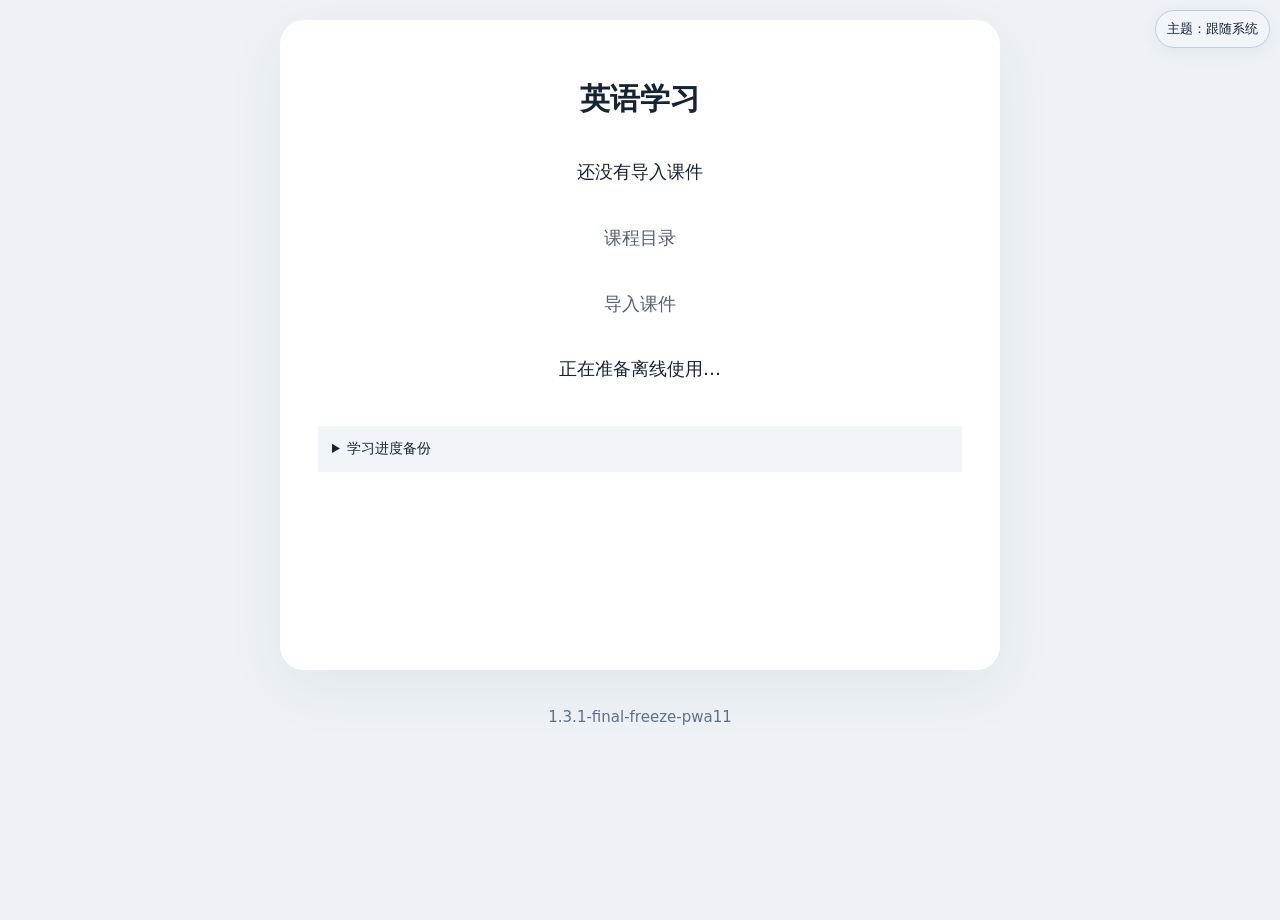
<file: index.html>
<!doctype html><html lang="zh-CN"><head><meta charset="utf-8"><meta name="viewport" content="width=device-width,initial-scale=1,viewport-fit=cover"><meta name="theme-color" data-theme-color="light" media="(prefers-color-scheme: light)" content="#eef2f6"><meta name="theme-color" data-theme-color="dark" media="(prefers-color-scheme: dark)" content="#0f1720"><meta name="color-scheme" content="light dark"><meta name="apple-mobile-web-app-status-bar-style" content="black-translucent"><title>英语学习</title><link rel="manifest" href="./manifest.json"><meta name="apple-mobile-web-app-title" content="英语学习"><meta name="apple-mobile-web-app-capable" content="yes"><link rel="apple-touch-icon" sizes="180x180" href="./icons/icon.png"><script src="./theme.js"></script><link rel="stylesheet" href="./style.css"></head><body><button id="theme-toggle" class="theme-toggle" type="button">主题：跟随系统</button><main><h1>英语学习</h1><p id="course">还没有导入课件</p><button id="start" class="primary" hidden>开始学习</button><button id="catalog" class="quiet">课程目录</button><section id="directory" hidden></section><button id="practice" class="quiet" hidden>巩固练习</button><button id="continuous" class="quiet" hidden>连续听力</button><button id="import" class="quiet">导入课件</button><input id="package" type="file" accept=".zip,application/zip" hidden><p id="status" role="status"></p><details><summary>学习进度备份</summary><button id="backup">导出进度</button><label>恢复进度<input id="restore" type="file" accept=".zip,application/zip"></label><p>课件ZIP请保存在“文件”中；进度备份不含课件和录音。</p><button id="diagnostic">导出诊断包</button></details></main><script src="./vendor/jszip.min.js"></script><script type="module" src="./shell.js"></script><small class="version" style="display:block;text-align:center;padding:1rem"><span id="build-label"></span></small></body></html>
</file>
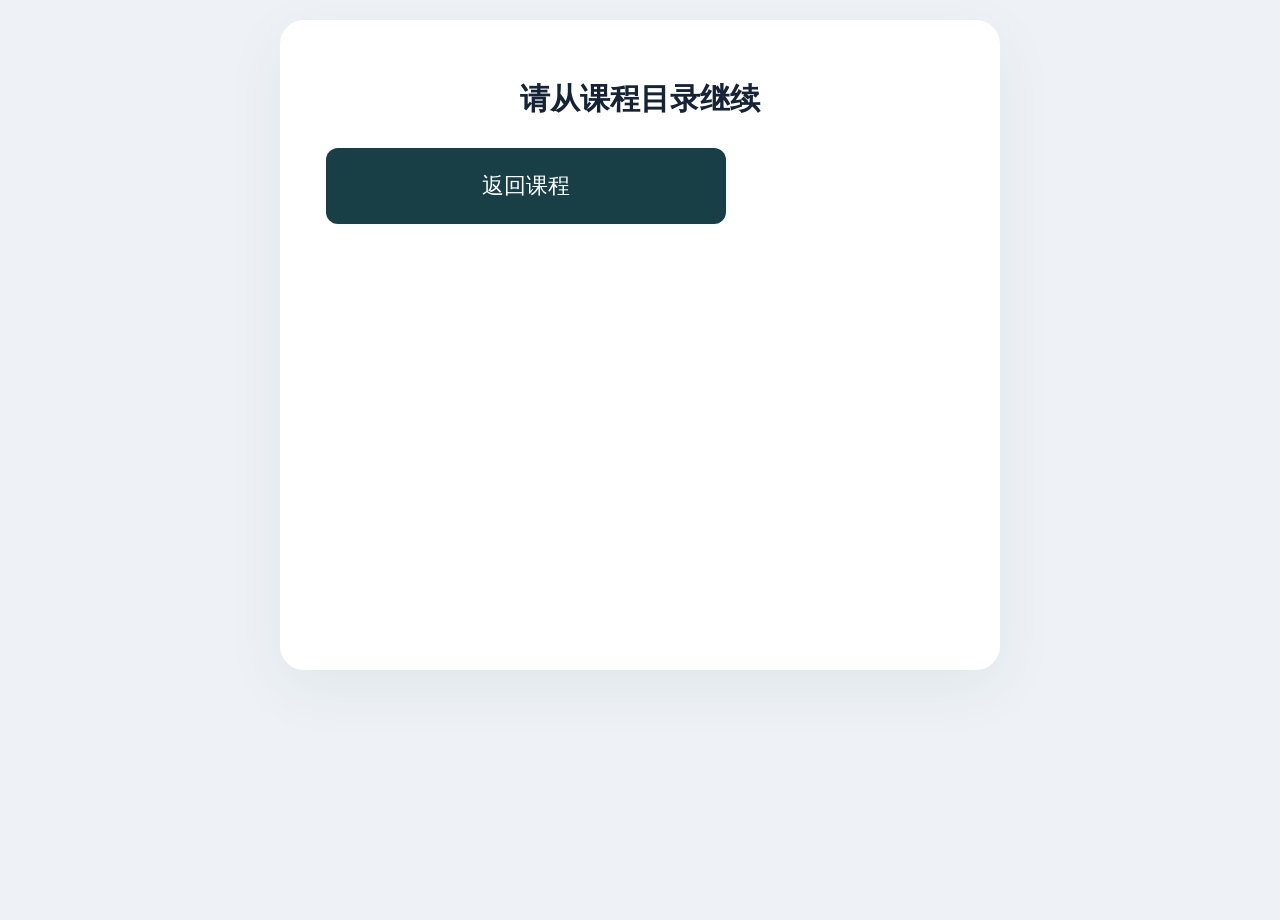
<file: activity.html>
<!doctype html><html lang="zh-CN"><head><meta charset="utf-8"><meta name="viewport" content="width=device-width,initial-scale=1,viewport-fit=cover"><meta name="theme-color" content="#eef2f6"><meta name="color-scheme" content="light dark"><script src="./theme.js"></script><link rel="stylesheet" href="./style.css"><title>英语学习</title></head><body><main id="activity"><h1>英语学习</h1></main><script type="module" src="./activity_renderer.js"></script></body></html>
</file>
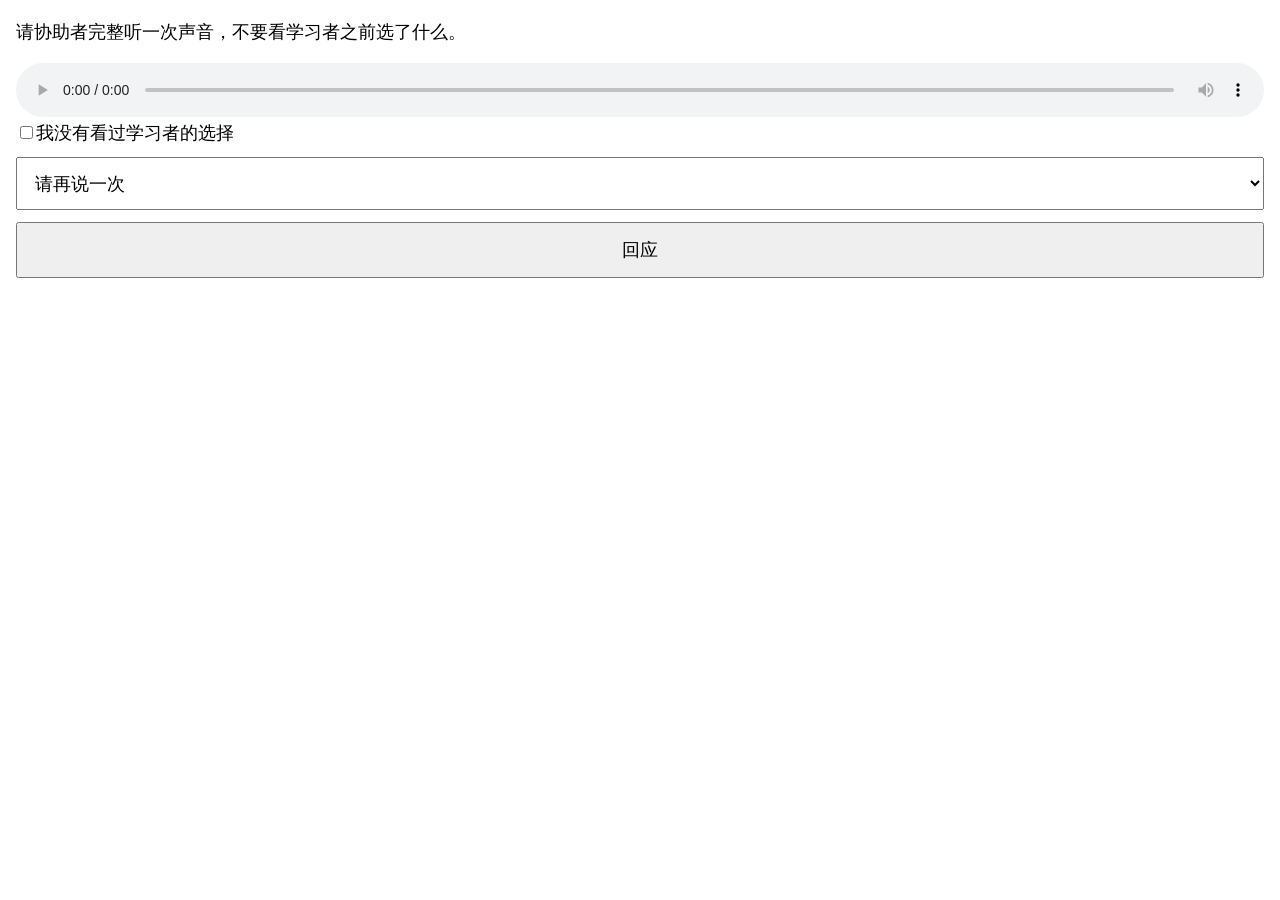
<file: blind_panel.html>
<!doctype html><html lang="zh-CN"><head><meta charset="utf-8"><meta name="viewport" content="width=device-width,initial-scale=1"><meta http-equiv="Content-Security-Policy" content="default-src 'none'; script-src 'unsafe-inline'; style-src 'unsafe-inline'; media-src blob:; connect-src 'none'"><style>body{font:18px system-ui;margin:16px;color-scheme:light dark}@media(prefers-color-scheme:dark){body{background:#101820;color:#eef4fa}button,select{background:#24313d;color:#eef4fa;border:1px solid #536273}}button,select{font:inherit;padding:14px;margin:12px 0;display:block;width:100%}audio{width:100%}.note{line-height:1.5}.hidden{display:none}</style></head><body><p id="note" class="note"></p><audio id="sound" controls></audio><label id="blind-label"><input id="blind" type="checkbox">我没有看过学习者的选择</label><select id="action"><option value="repeat">请再说一次</option><option value="water">递水</option><option value="tea">递茶</option><option value="no_action">没听懂，不猜</option></select><button id="send">回应</button><p id="status"></p><script>
const mode=new URLSearchParams(location.search).get('mode')==='self'?'self':'helper',note=document.getElementById('note'),blindLabel=document.getElementById('blind-label'),blind=document.getElementById('blind');
if(mode==='self'){note.textContent='单人自测：这一步不会算作独立口语成功。请完整听一次自己的录音，再按实际听到的内容选择。';blindLabel.className='hidden';}
else note.textContent='请协助者完整听一次声音，不要看学习者之前选了什么。';
let ticket,url,listened=false,locked=false;const sound=document.getElementById('sound');sound.onended=()=>listened=true;const checkEnd=()=>{if(sound.currentTime>0&&(sound.ended||(Number.isFinite(sound.duration)&&sound.currentTime>=sound.duration&&sound.readyState>=2)))listened=true;};sound.ontimeupdate=checkEnd;setInterval(checkEnd,300);
window.addEventListener('message',e=>{if(e.source!==parent)return;if(e.data?.type==='request_ready')parent.postMessage({type:'ready'},'*');if(e.data?.type==='audio'&&!ticket){ticket=e.data.ticket;url=URL.createObjectURL(e.data.blob);sound.src=url;}if(e.data?.type==='cleanup'){sound.pause();sound.removeAttribute('src');sound.load();if(url)URL.revokeObjectURL(url);url=null;ticket=null;}});
document.getElementById('send').onclick=()=>{if(!listened||locked){document.getElementById('status').textContent='请先完整听一次。';return;}locked=true;const a=document.getElementById('action').value;parent.postMessage({type:'result',ticket,result:{listener_heard:'',listener_confidence:mode==='self'?'self_check':'human_action',listener_action:a,requested_repeat:a==='repeat',blind_attested:mode==='helper'&&blind.checked,audio_listened:true,adapter:mode==='self'?'self_check':'human_helper'}},'*');};parent.postMessage({type:'ready'},'*');
</script></body></html>
</file>
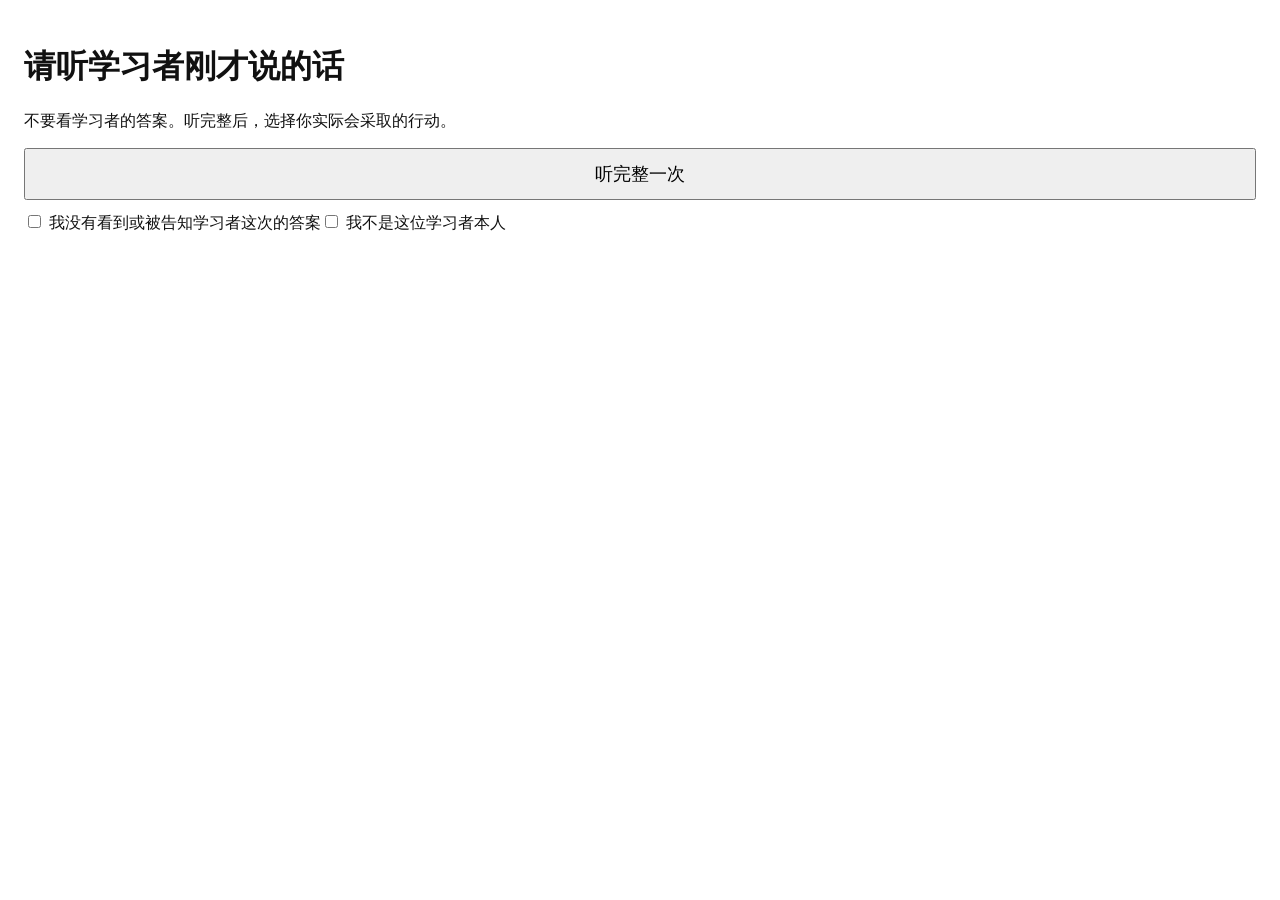
<file: generic_listener.html>
<!doctype html><html lang="zh-CN"><head><meta charset="utf-8"><meta name="viewport" content="width=device-width,initial-scale=1,viewport-fit=cover"><title>协助听</title><style>body{font-family:system-ui;margin:0;padding:24px;background:#fff;color:#111;color-scheme:light dark}@media(prefers-color-scheme:dark){body{background:#101820;color:#eef4fa}button{background:#24313d;color:#eef4fa;border:1px solid #536273}}button{display:block;width:100%;min-height:52px;margin:12px 0;font-size:18px}.hidden{display:none}</style></head><body><main id="app"><h1>请听学习者刚才说的话</h1><p>不要看学习者的答案。听完整后，选择你实际会采取的行动。</p><button id="listen">听完整一次</button><div id="actions" class="hidden"></div><label><input id="blind" type="checkbox"> 我没有看到或被告知学习者这次的答案</label><label><input id="other" type="checkbox"> 我不是这位学习者本人</label><p id="done" class="hidden">已回应，请把设备交还学习者。</p></main><script>
let port=null,task=null,listened=false,currentAudio=null,interrupted=false;const $=x=>document.getElementById(x);
function ready(){try{parent.postMessage({type:'listener_ready'},'*')}catch{}}
ready();
window.addEventListener('message',e=>{const d=e.data||{};if(e.source!==parent)return;if(d.type==='request_ready'){ready();return;}if(d.type!=='listener_task'||!e.ports?.[0]||task)return;task=d;port=e.ports[0];port.start?.();$('listen').onclick=listenOnce;});
async function listenOnce(){listened=false;interrupted=false;if(currentAudio){try{currentAudio.pause()}catch{}}const a=currentAudio=new Audio(task.audio_url);a.preload='auto';a.playbackRate=1;a.defaultPlaybackRate=1;let sought=false,rateChanged=false;const abort=()=>{if(!a.ended)interrupted=true};a.addEventListener('seeking',()=>{sought=true});a.addEventListener('ratechange',()=>{if(Math.abs(a.playbackRate-1)>.001)rateChanged=true});a.addEventListener('pause',abort);const onVis=()=>{if(document.hidden)abort()};document.addEventListener('visibilitychange',onVis);try{await a.play();await new Promise((resolve,reject)=>{a.onended=resolve;a.onerror=reject});const dur=Number(a.duration),end=Number(a.currentTime),ranges=a.played;let covers=false;if(Number.isFinite(dur)&&dur>0&&ranges?.length){const first=ranges.start(0),last=ranges.end(ranges.length-1);covers=first<=.15&&last>=dur-.15;}listened=!interrupted&&!sought&&!rateChanged&&a.ended&&Number.isFinite(dur)&&end>=dur-.15&&covers;if(listened)renderActions();else throw Error('incomplete_playback');}catch{$('actions').className='hidden';}finally{document.removeEventListener('visibilitychange',onVis);currentAudio=null;}}
function renderActions(){$('actions').replaceChildren();$('actions').className='';for(const action of task.allowed_actions){const b=document.createElement('button');b.textContent=action==='repeat'?'请再说一次':action==='no_action'?'没听清，不行动':action;b.onclick=()=>submit(action);$('actions').append(b);}}
function submit(action){if(!listened||!$('blind').checked||!$('other').checked)return;port.postMessage({type:'listener_result',receipt:task.receipt,action,audio_listened:true,blind_attested:true,non_learner_attested:true});$('actions').className='hidden';$('listen').className='hidden';$('done').className='';}
</script></body></html>
</file>
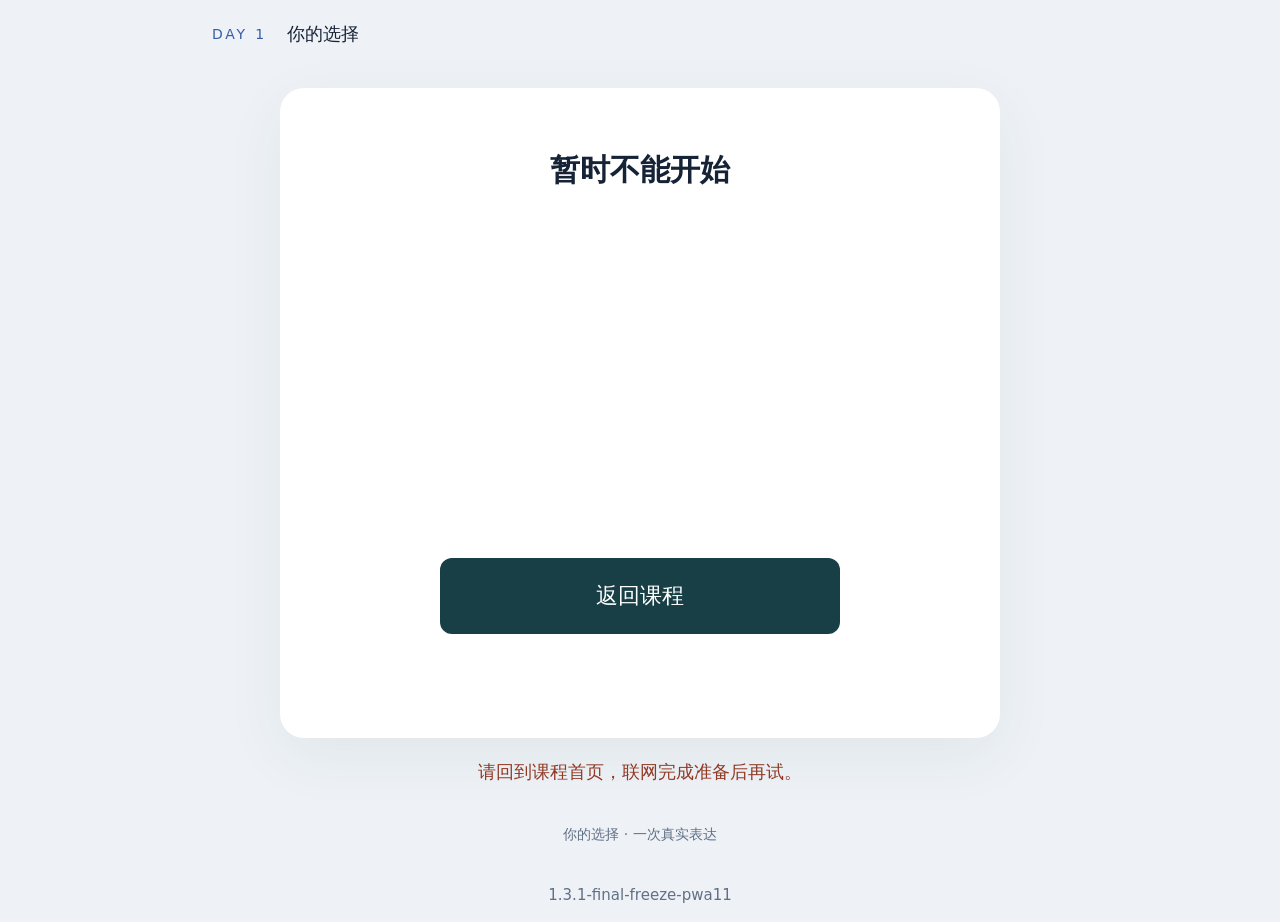
<file: lesson.html>
<!doctype html><html lang="zh-CN"><head><meta charset="utf-8"><meta name="viewport" content="width=device-width,initial-scale=1,viewport-fit=cover"><link rel="manifest" href="./manifest.json"><meta name="theme-color" content="#173f45"><meta name="apple-mobile-web-app-title" content="英语学习"><meta name="apple-mobile-web-app-status-bar-style" content="default"><link rel="apple-touch-icon" sizes="180x180" href="./icons/icon.png"><title>Day1 · 你的选择</title><meta name="theme-color" content="#eef2f6"><meta name="color-scheme" content="light dark"><script src="./theme.js"></script><link rel="stylesheet" href="./style.css"></head><body><header><span>DAY 1</span><span>你的选择</span></header><main id="app"></main><p id="notice" role="status"></p><p id="library-link" hidden><a href="./index.html?return=lesson">返回课程</a></p><footer>你的选择 · 一次真实表达</footer><script src="./vendor/jszip.min.js"></script><script type="module" src="./app.js"></script><small class="version" style="display:block;text-align:center;padding:1rem"><span id="lesson-build-label"></span></small></body></html>
</file>
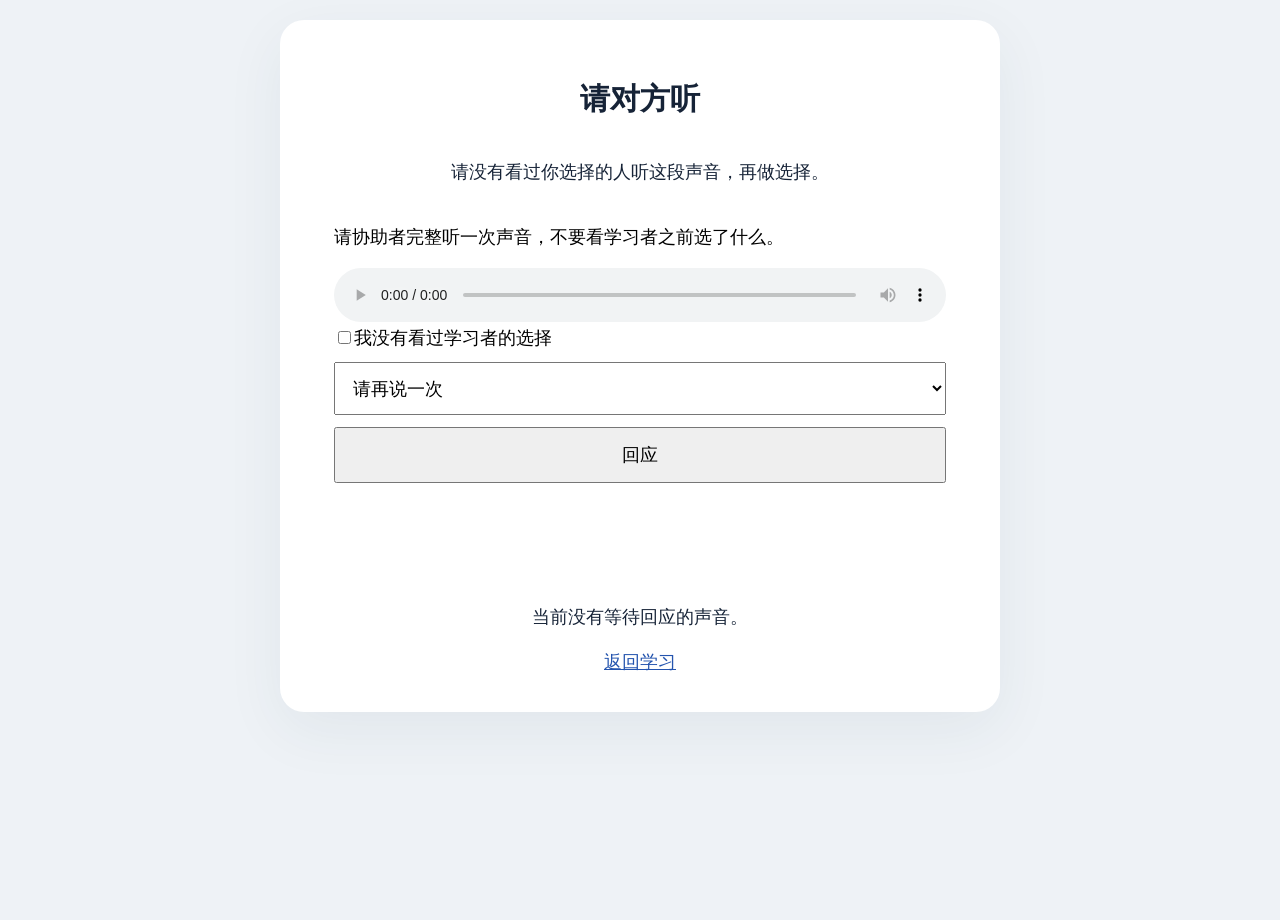
<file: pilot.html>
<!doctype html><html lang="zh-CN"><head><meta charset="utf-8"><meta name="viewport" content="width=device-width,initial-scale=1,viewport-fit=cover"><title>听这次声音</title><meta name="theme-color" content="#eef2f6"><meta name="color-scheme" content="light dark"><script src="./theme.js"></script><link rel="stylesheet" href="./style.css"></head><body><main><h1 id="listener-title">请对方听</h1><p id="listener-help">请没有看过你选择的人听这段声音，再做选择。</p><iframe id="blind" title="听这次声音" sandbox="allow-scripts" referrerpolicy="no-referrer"></iframe><p id="status" role="status"></p><a href="./lesson.html">返回学习</a></main><script type="module" src="./pilot.js"></script></body></html>
</file>
<file: style.css>
:root{font-family:system-ui,"Microsoft YaHei",sans-serif;color:#162337;background:#eef2f6;font-size:18px}*{box-sizing:border-box}body{margin:0}header{max-width:900px;margin:auto;display:flex;align-items:center;gap:20px;padding:22px}header span:first-child{letter-spacing:.2em;font-size:14px;color:#365da8}header button{margin-left:auto}main{max-width:720px;min-height:500px;margin:20px auto;padding:38px;background:white;border-radius:24px;box-shadow:0 18px 60px #243b5510;text-align:center}h1{font-size:30px;font-weight:600;line-height:1.4}p{line-height:1.6}button{min-height:48px;border:0;border-radius:12px;padding:13px 24px;margin:8px;background:#2454ae;color:white;font:inherit;cursor:pointer}button:disabled{opacity:.4;cursor:default}.quiet{background:transparent;color:#526079}.choices{display:flex;gap:18px;justify-content:center}.picture{display:block;width:min(300px,100%);aspect-ratio:1;object-fit:cover;border-radius:18px;margin:20px auto}.choices button{padding:5px;background:white;max-width:45%;border:3px solid transparent}.choices button.selected{border-color:#2454ae}.choices img{width:100%;border-radius:10px;display:block}.cue{max-width:220px}.tray{border-bottom:6px solid #c2cdd9;padding:15px;min-height:100px;margin-bottom:24px}.error,#notice{color:#913924;text-align:center;max-width:680px;margin:15px auto}audio{max-width:100%;margin:20px auto;display:block}footer{text-align:center;color:#677386;font-size:14px;padding:24px}details{text-align:left;font-size:14px;margin-top:24px;padding:14px;background:#f1f4f8;overflow-wrap:anywhere}input,textarea,select{font:inherit;padding:10px;max-width:100%;display:block;margin:12px auto}label{display:block;margin:12px}label input[type=checkbox]{display:inline}a{color:#2454ae}small{color:#617086}@media(max-width:600px){main{margin:8px 12px;padding:22px 16px;min-height:460px}header{padding:16px;gap:10px}h1{font-size:25px}header .quiet{font-size:14px;padding:8px}}
body{padding:env(safe-area-inset-top) env(safe-area-inset-right) env(safe-area-inset-bottom) env(safe-area-inset-left)}main{display:flex;flex-direction:column;min-height:650px}.scene{flex:1;min-height:435px}.actions{min-height:86px;display:flex;justify-content:center;align-items:center}.primary{min-width:240px;min-height:70px;font-size:22px}.secondary-slot{min-height:56px}.hold{touch-action:none;user-select:none;-webkit-user-select:none;-webkit-touch-callout:none}.choices{border:0;padding:0;margin:28px 0}.choices button{min-height:140px}.picture{width:min(330px,100%)}.cue{max-width:300px}.utility{font-size:14px}.primary:focus-visible,.choice:focus-visible{outline:3px solid #0b2b66;outline-offset:4px}@media(max-width:600px){main{min-height:calc(100svh - 165px)}.scene{min-height:330px}.primary{width:100%;min-height:76px}.picture{max-width:280px}.choices{gap:10px}header{padding-top:max(12px,env(safe-area-inset-top))}}

/* Phone-first working surface. No hover/precision-dependent controls. */
#library-link{text-align:center;font-size:16px}iframe{border:0;width:100%;height:100svh}.primary{background:#173f45}.scene{min-height:0}.picture{width:min(60vw,280px)}.choices img{aspect-ratio:1;object-fit:cover}#app{min-height:calc(100svh - 170px);margin:8px 12px;padding:20px 16px}.actions{position:sticky;bottom:env(safe-area-inset-bottom);background:white;padding:4px 0}.primary{min-width:0;width:100%;min-height:76px}h1{font-size:clamp(23px,5.4vw,30px)}.choice{touch-action:manipulation}button{touch-action:manipulation}.hold{touch-action:none}@media(min-width:700px){#app{max-width:720px;margin:20px auto;padding:36px;min-height:650px}.primary{max-width:400px}.picture{width:320px}}@media(orientation:landscape) and (max-height:500px){.picture{width:150px}#app{min-height:0}.choices img{max-height:160px;width:auto}header,footer{padding:8px}}

[hidden]{display:none!important}iframe{width:100%;height:380px;border:0}


/* Release UI theme layer: default follows system; [data-theme] is a manual override. */
:root{
  color-scheme:light;
  --theme-bg:#eef2f6;--theme-surface:#ffffff;--theme-text:#162337;--theme-muted:#526079;
  --theme-detail:#f1f4f8;--theme-choice:#ffffff;--theme-border:#c2cdd9;--theme-link:#2454ae;
  --theme-small:#617086;--theme-error:#913924;--theme-shadow:#243b5510;--theme-primary:#173f45;
  --theme-primary-text:#ffffff;--theme-focus:#0b2b66;
}
@media (prefers-color-scheme:dark){
  :root:not([data-theme="light"]){
    color-scheme:dark;
    --theme-bg:#0f1720;--theme-surface:#17212b;--theme-text:#e8eef6;--theme-muted:#b7c2d0;
    --theme-detail:#202c38;--theme-choice:#17212b;--theme-border:#415164;--theme-link:#9ec1ff;
    --theme-small:#aeb9c7;--theme-error:#ffb4a3;--theme-shadow:#00000035;--theme-primary:#1d565d;
    --theme-primary-text:#ffffff;--theme-focus:#9ec1ff;
  }
}
:root[data-theme="dark"]{
  color-scheme:dark;
  --theme-bg:#0f1720;--theme-surface:#17212b;--theme-text:#e8eef6;--theme-muted:#b7c2d0;
  --theme-detail:#202c38;--theme-choice:#17212b;--theme-border:#415164;--theme-link:#9ec1ff;
  --theme-small:#aeb9c7;--theme-error:#ffb4a3;--theme-shadow:#00000035;--theme-primary:#1d565d;
  --theme-primary-text:#ffffff;--theme-focus:#9ec1ff;
}
:root[data-theme="light"]{
  color-scheme:light;
  --theme-bg:#eef2f6;--theme-surface:#ffffff;--theme-text:#162337;--theme-muted:#526079;
  --theme-detail:#f1f4f8;--theme-choice:#ffffff;--theme-border:#c2cdd9;--theme-link:#2454ae;
  --theme-small:#617086;--theme-error:#913924;--theme-shadow:#243b5510;--theme-primary:#173f45;
  --theme-primary-text:#ffffff;--theme-focus:#0b2b66;
}
html,body{background:var(--theme-bg);color:var(--theme-text)}
main{background:var(--theme-surface);color:var(--theme-text);box-shadow:0 18px 60px var(--theme-shadow)}
.quiet{color:var(--theme-muted)}
.choices button{background:var(--theme-choice)}
.tray{border-bottom-color:var(--theme-border)}
.error,#notice{color:var(--theme-error)}
details{background:var(--theme-detail);color:var(--theme-text)}
a{color:var(--theme-link)}
small,footer{color:var(--theme-small)}
.actions{background:var(--theme-surface)}
.primary{background:var(--theme-primary);color:var(--theme-primary-text)}
.primary:focus-visible,.choice:focus-visible{outline-color:var(--theme-focus)}
input,textarea,select{background:var(--theme-surface);color:var(--theme-text);border-color:var(--theme-border)}
.theme-toggle{position:fixed;z-index:20;right:max(10px,env(safe-area-inset-right));top:max(10px,env(safe-area-inset-top));min-height:38px;margin:0;padding:7px 11px;border:1px solid var(--theme-border);border-radius:999px;background:var(--theme-detail);color:var(--theme-text);font-size:13px;box-shadow:0 4px 18px var(--theme-shadow)}
@media(max-width:600px){.theme-toggle{font-size:12px;padding:6px 9px}}

/* PWA3 iOS safe-area hardening: paint status/home-indicator regions with the active theme. */
html{min-height:100%;background:var(--theme-bg)}
body{min-height:100vh;min-height:100dvh;background:var(--theme-bg);background-color:var(--theme-bg)}
@supports (-webkit-touch-callout:none){html,body{min-height:-webkit-fill-available}}
</file>
